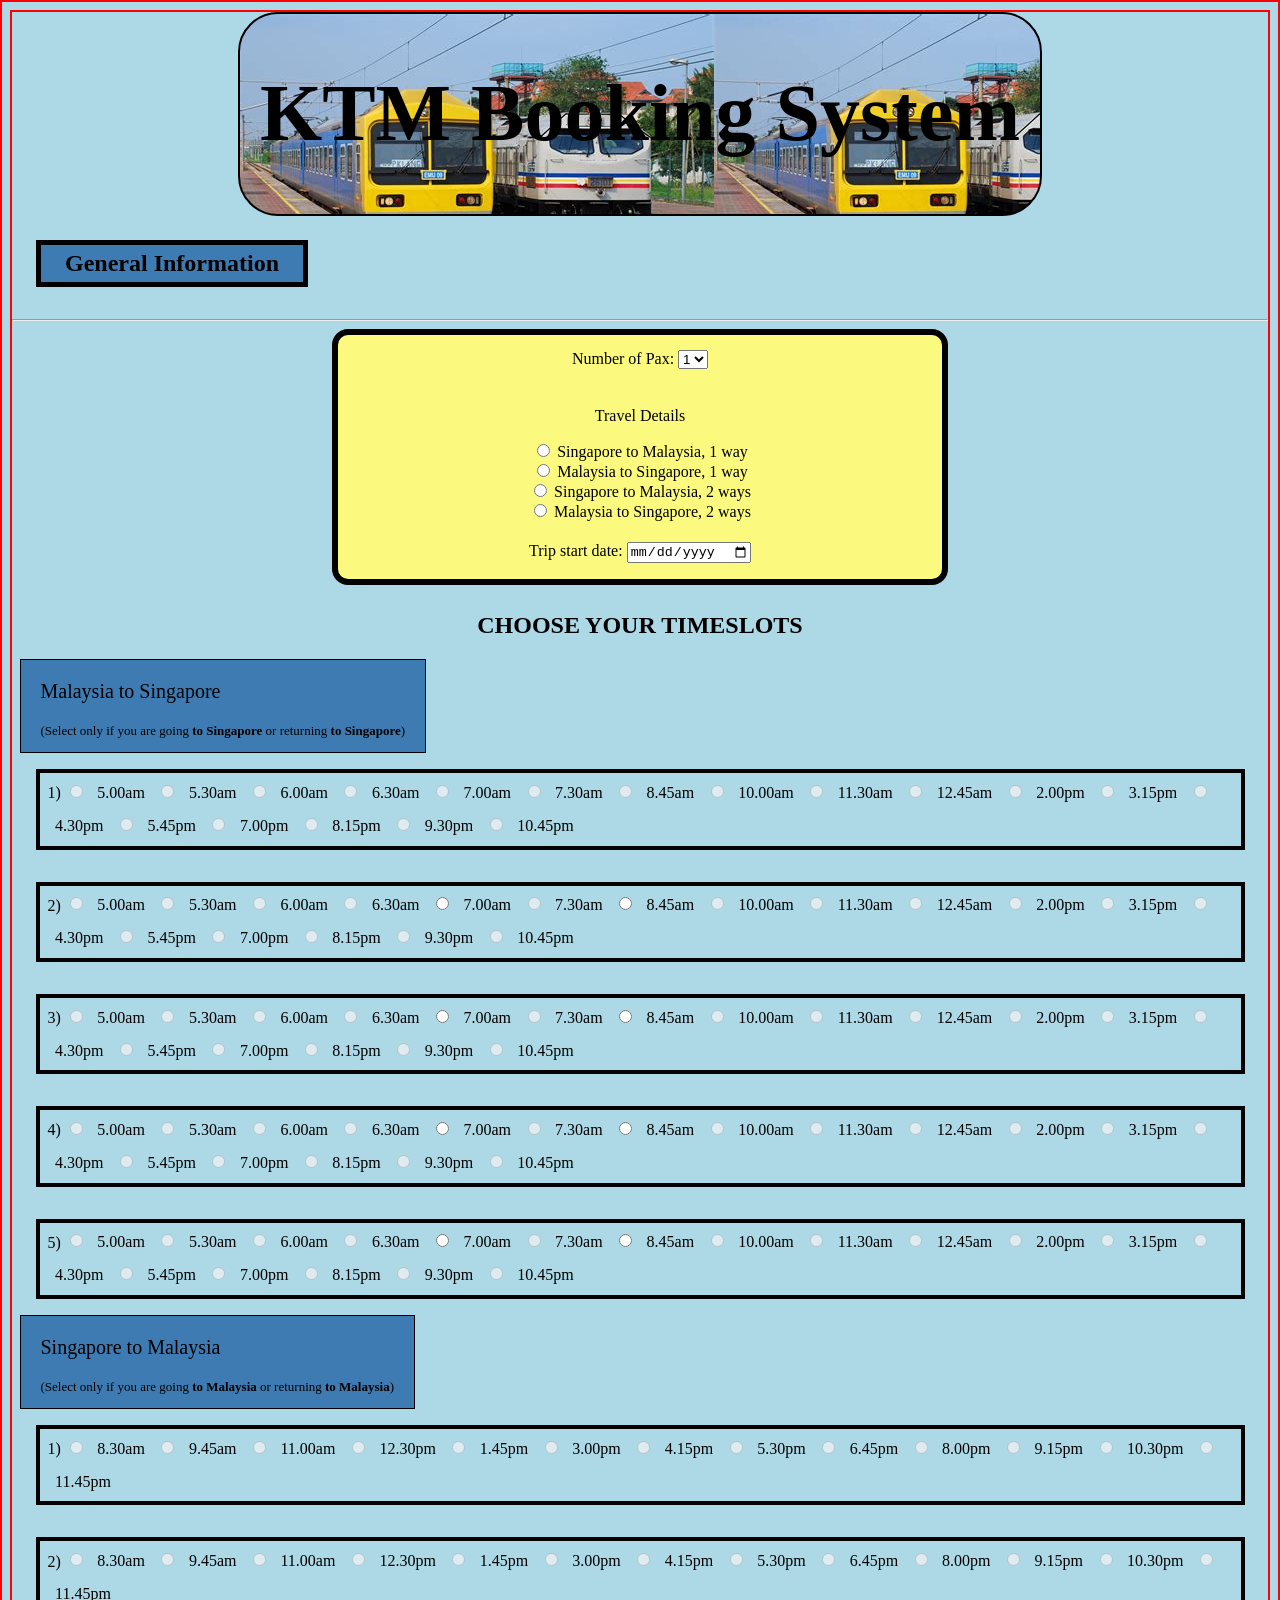
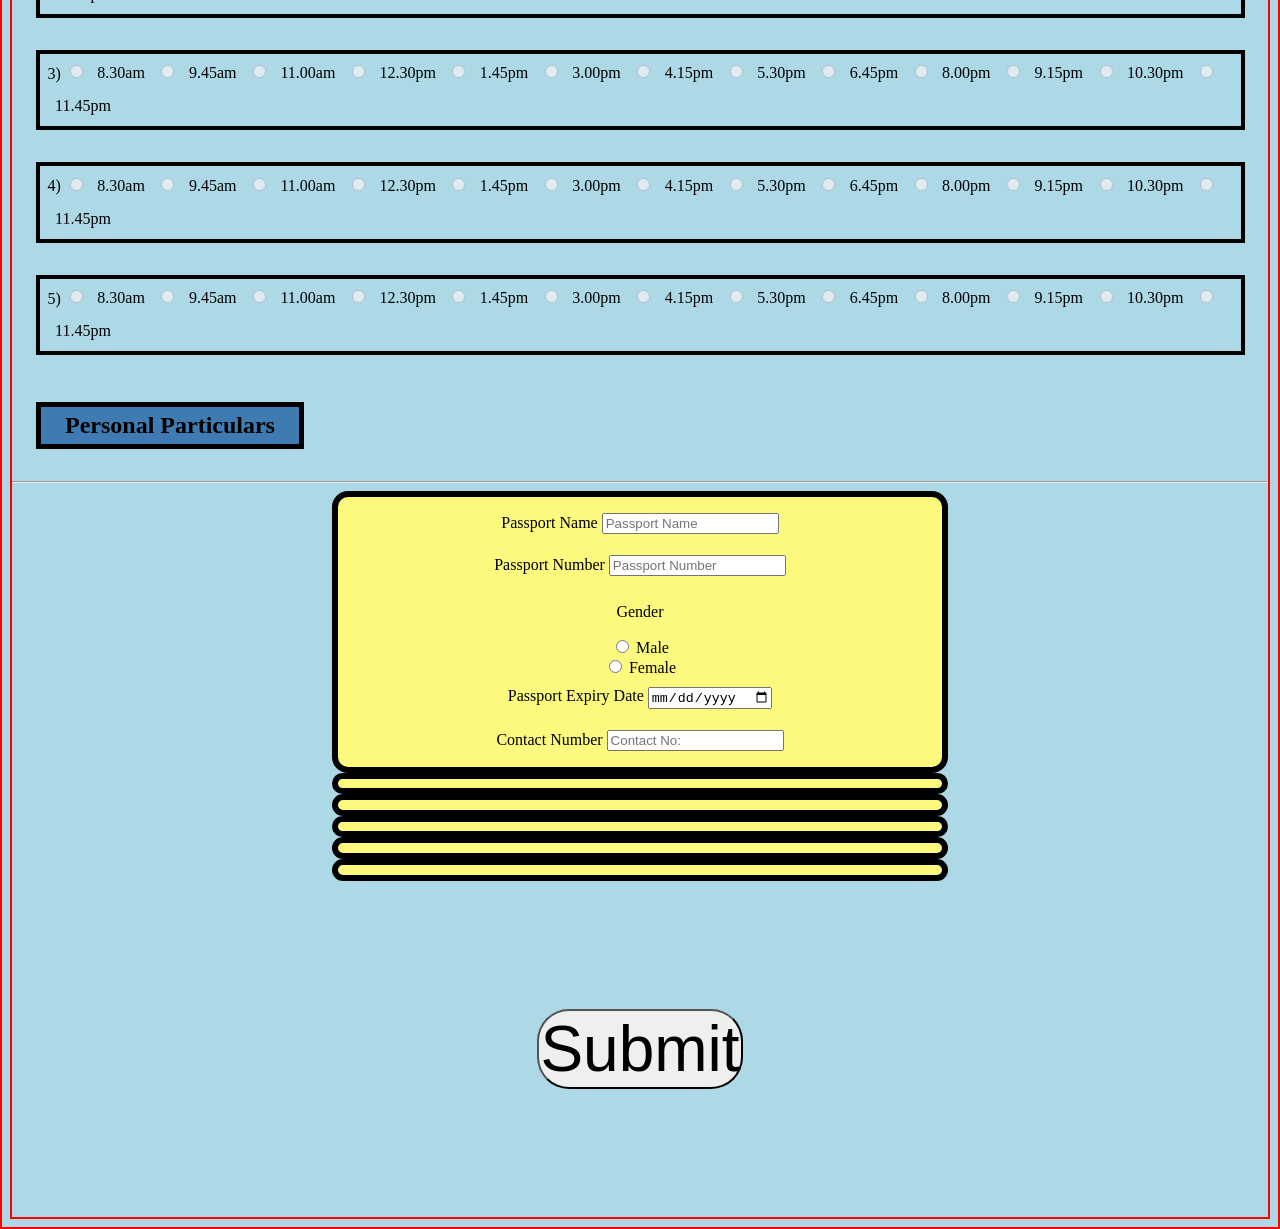
<file: index.html>
<!DOCTYPE html>
<html>
  <head>
      <?!= include('JavaScript'); ?>
      <link rel="stylesheet" href="style.css">
  </head>
  <body>
    <div>
            <div class="row">
                <div class="col-6">
                    <form id="myForm" onsubmit="handleFormSubmit(this)">
                        <div class="main">
                            <h1>KTM Booking System</h1>
                            </div>
                        <h2 class="header">General Information</h2>
                        <hr>
                    <div class="container">
                        <div class="form-group">
                          <label for="numofpeople">Number of Pax:</label>
                          <select name="pax" id="num_of_people">
                            <option value="1">1</option>
                            <option value="2">2</option>
                            <option value="3">3</option>
                            <option value="4">4</option>
                            <option value="5">5</option>
                            <option value="6">6</option>
                          </select>
                        </div>

                        <div class="form-group col-md-6">

                                <p>Travel Details</p>
                            <div class="form-check form-check-inline" id="1way">
                                <div class="form-check form-check-inline">

                                  <input class="form-check-input" type="radio" onclick="enableRadios10(), enableRadios15()" name="travel" id="S_to_M1" value="Singapore to Malaysia, 1 way">
                                  <label class="form-check-label" for="S_to_M1">Singapore to Malaysia, 1 way</label>
                                </div>

                                <div class="form-check form-check-inline">
                                    <input class="form-check-input" type="radio" onclick="enableRadios9(), enableRadios15()" name="travel" id="M_to_S1" value="Malaysia to Singapore, 1 way">
                                    <label class="form-check-label" for="M_to_S1">Malaysia to Singapore, 1 way</label>
                                </div>
                                <script>
                                function enableRadios9() {
                                  // Get all radio buttons with the "myRadio" name
                                  var radios9 = document.querySelectorAll('input[name="opt1"]');

                                  // Loop over the radio buttons and remove the "disabled" attribute
                                  for (var i = 0; i < radios9.length; i++) {
                                    radios9[i].removeAttribute("disabled");
                                  }
                                }
                                </script>
                                <script>
                                function enableRadios10() {
                                  // Get all radio buttons with the "myRadio" name
                                  var radios10 = document.querySelectorAll('input[name="opt8"]');

                                  // Loop over the radio buttons and remove the "disabled" attribute
                                  for (var i = 0; i < radios10.length; i++) {
                                    radios10[i].removeAttribute("disabled");
                                  }
                                }
                                </script>
                            </div>

                            <div class="form-check form-check-inline" >
                                <div class="form-check form-check-inline">
                                    <input class="form-check-input" type="radio" onclick="enableRadios9(), enableRadios10(), enableRadios15(),enableRadios16()" name="travel" id="S_to_M2" value="Singapore to Malaysia and back, 2 ways">
                                    <label class="form-check-label" for="S_to_M2">Singapore to Malaysia, 2 ways</label>
                                </div>
                                <div class="form-check form-check-inline">
                                    <input class="form-check-input" type="radio" onclick="enableRadios10(), enableRadios9(), enableRadios15(), enableRadios16()" name="travel" id="M_to_S2" value="Malaysia to Singapore, 2 ways">
                                    <label class="form-check-label" for="M_to_S2">Malaysia to Singapore, 2 ways</label>
                                </div>
                            </div>
                            </div>


                                <div class="form-group">
                                    <label for="Origin">Trip start date:</label>
                                    <input type="date" class="form-control" id="Origin" name="origin" >
                                </div>
                                <div class="form-group" hidden id="2way">
                                    <label for="Destination">Trip end date:</label>
                                    <input type="date" class="form-control" id="Destination" name="destination" >
                                </div>
                                 <script>
                              // Get the select element and the form element
                              const selectElementBack = document.getElementById('M_to_S2');
                              const formElementBack = document.getElementById('2way');

                              // Listen for the change event on the select element
                              selectElementBack.addEventListener('change', (event) => {
                                // Get the selected option value
                                const selectedValueBack = event.target.value;

                                // If the selected option value is 4, show the form
                                if (selectedValueBack === 'Malaysia to Singapore, 2 ways' ) {
                                  formElementBack.removeAttribute('hidden');
                                } else {
                                  formElementBack.setAttribute('hidden', true);
                                }
                              });
                            </script>
<script>
                              // Get the select element and the form element
                              const selectElementBack1 = document.getElementById('S_to_M2');
                              const formElementBack1 = document.getElementById('2way');

                              // Listen for the change event on the select element
                              selectElementBack1.addEventListener('change', (event) => {
                                // Get the selected option value
                                const selectedValueBack1 = event.target.value;

                                // If the selected option value is 4, show the form
                                if (selectedValueBack1 === 'Singapore to Malaysia and back, 2 ways' ) {
                                  formElementBack1.removeAttribute('hidden');
                                } else {
                                  formElementBack1.setAttribute('hidden', true);
                                }
                              });
                            </script>
                    </div>
                              <div class="time-chosen">
                                  <h2 class="align">CHOOSE YOUR TIMESLOTS</h2>
                                  <div class="journey" >
                                  <p>Malaysia to Singapore</p>
                                  <p class="additional-details">(Select only if you are going <strong> to Singapore</strong> or returning<strong> to Singapore</strong>)</p>
                                  </div>
                                <div class="time-chosen time-chosen-details">
                                  <label for="malaysia_choice">1)</label>
                                  <input type="radio" class="time-chosen" name="opt1" id="malaysia_choice" onclick="enableRadios2()" value="500" disabled>
                                  <label class="time-chosen">5.00am</label>
                                  <input type="radio" class="time-chosen"  name="opt1" onclick="enableRadios2()" value="530" disabled>
                                  <label class="time-chosen">5.30am</label>
                                  <input type="radio" class="time-chosen" name="opt1" onclick="enableRadios2()" value="600" disabled>
                                  <label class="time-chosen">6.00am</label>
                                  <input type="radio" class="time-chosen"  name="opt1" onclick="enableRadios2()" value="630" disabled>
                                  <label class="time-chosen">6.30am</label>
                                  <input type="radio" class="time-chosen" name="opt1" onclick="enableRadios2()" value="700" disabled>
                                  <label class="time-chosen">7.00am</label>
                                  <input type="radio" class="time-chosen"  name="opt1" onclick="enableRadios2()" value="730" disabled>
                                  <label class="time-chosen">7.30am</label>
                                  <input type="radio" class="time-chosen" name="opt1" onclick="enableRadios2()" value="845" disabled>
                                  <label class="time-chosen">8.45am</label>
                                  <input type="radio" class="time-chosen" name="opt1" onclick="enableRadios2()" value="1000" disabled>
                                  <label class="time-chosen">10.00am</label>
                                  <input type="radio" class="time-chosen" name="opt1" onclick="enableRadios2()" value="1130" disabled>
                                  <label class="time-chosen">11.30am</label>
                                  <input type="radio" class="time-chosen" name="opt1" onclick="enableRadios2()" value="1245" disabled>
                                  <label class="time-chosen">12.45am</label>
                                  <input type="radio" class="time-chosen" name="opt1" onclick="enableRadios2()" value="1400" disabled>
                                  <label class="time-chosen">2.00pm</label>
                                  <input type="radio" class="time-chosen" name="opt1" onclick="enableRadios2()" value="1515" disabled>
                                  <label class="time-chosen">3.15pm</label>
                                  <input type="radio" class="time-chosen" name="opt1" onclick="enableRadios2()" value="1630" disabled>
                                  <label class="time-chosen">4.30pm</label>
                                  <input type="radio" class="time-chosen" name="opt1" onclick="enableRadios2()" value="1745" disabled>
                                  <label class="time-chosen">5.45pm</label>
                                  <input type="radio" class="time-chosen" name="opt1" onclick="enableRadios2()" value="1900" disabled>
                                  <label class="time-chosen">7.00pm</label>
                                  <input type="radio" class="time-chosen" name="opt1" onclick="enableRadios2()" value="2015" disabled>
                                  <label class="time-chosen">8.15pm</label>
                                  <input type="radio" class="time-chosen" name="opt1" onclick="enableRadios2()" value="2130" disabled>
                                  <label class="time-chosen">9.30pm</label>
                                  <input type="radio" class="time-chosen" name="opt1" onclick="enableRadios2()" value="2245" disabled>
                                  <label class="time-chosen">10.45pm</label>
                                </div>


                                <script>
                                function enableRadios2() {
                                  // Get all radio buttons with the "myRadio" name
                                  var radios2 = document.querySelectorAll('input[name="opt2"]');

                                  // Loop over the radio buttons and remove the "disabled" attribute
                                  for (var i = 0; i < radios2.length; i++) {
                                    radios2[i].removeAttribute("disabled");
                                  }
                                }
                                </script>

                                <div class="time-chosen time-chosen-details">
                                  <label>2)</label>
                                  <input type="radio" class="time-chosen" name="opt2" onclick="enableRadios3()" value="500" disabled>
                                  <label class="time-chosen">5.00am</label>
                                  <input type="radio" class="time-chosen"  name="opt2" onclick="enableRadios3()" value="530" disabled>
                                  <label class="time-chosen">5.30am</label>
                                  <input type="radio" class="time-chosen" name="opt2" onclick="enableRadios3()" value="600" disabled>
                                  <label class="time-chosen">6.00am</label>
                                  <input type="radio" class="time-chosen"  name="opt2" onclick="enableRadios3()" value="630" disabled>
                                  <label class="time-chosen">6.30am</label>
                                  <input type="radio" class="time-chosen" name="opt2" onclick="enableRadios3()" value="700">
                                  <label class="time-chosen">7.00am</label>
                                  <input type="radio" class="time-chosen"  name="opt2" onclick="enableRadios3()" value="730" disabled>
                                  <label class="time-chosen">7.30am</label>
                                  <input type="radio" class="time-chosen" name="opt2" onclick="enableRadios3()" value="845">
                                  <label class="time-chosen">8.45am</label>
                                  <input type="radio" class="time-chosen" name="opt2" onclick="enableRadios3()" value="1000" disabled>
                                  <label class="time-chosen">10.00am</label>
                                  <input type="radio" class="time-chosen" name="opt2" onclick="enableRadios3()" value="1130" disabled>
                                  <label class="time-chosen">11.30am</label>
                                  <input type="radio" class="time-chosen" name="opt2" onclick="enableRadios3()" value="1245" disabled>
                                  <label class="time-chosen">12.45am</label>
                                  <input type="radio" class="time-chosen" name="opt2" onclick="enableRadios3()" value="1400" disabled>
                                  <label class="time-chosen">2.00pm</label>
                                  <input type="radio" class="time-chosen" name="opt2" onclick="enableRadios3()" value="1515" disabled>
                                  <label class="time-chosen">3.15pm</label>
                                  <input type="radio" class="time-chosen" name="opt2" onclick="enableRadios3()" value="1630" disabled>
                                  <label class="time-chosen">4.30pm</label>
                                  <input type="radio" class="time-chosen" name="opt2" onclick="enableRadios3()" value="1745" disabled>
                                  <label class="time-chosen">5.45pm</label>
                                  <input type="radio" class="time-chosen" name="opt2" onclick="enableRadios3()" value="1900" disabled>
                                  <label class="time-chosen">7.00pm</label>
                                  <input type="radio" class="time-chosen" name="opt2" onclick="enableRadios3()" value="2015" disabled>
                                  <label class="time-chosen">8.15pm</label>
                                  <input type="radio" class="time-chosen" name="opt2" onclick="enableRadios3()" value="2130" disabled>
                                  <label class="time-chosen">9.30pm</label>
                                  <input type="radio" class="time-chosen" name="opt2" onclick="enableRadios3()" value="2245" disabled>
                                  <label class="time-chosen">10.45pm</label>

                                </div>

                                <script>
                                function enableRadios3() {
                                  // Get all radio buttons with the "myRadio" name
                                  var radios3 = document.querySelectorAll('input[name="opt3"]');

                                  // Loop over the radio buttons and remove the "disabled" attribute
                                  for (var i = 0; i < radios3.length; i++) {
                                    radios3[i].removeAttribute("disabled");
                                  }
                                }
                                </script>
                                <div class="time-chosen time-chosen-details">
                                  <label>3)</label>
                                  <input type="radio" class="time-chosen" name="opt3" onclick="enableRadios4()" value="500" disabled>
                                  <label class="time-chosen">5.00am</label>
                                  <input type="radio" class="time-chosen"  name="opt3" onclick="enableRadios4()" value="530" disabled>
                                  <label class="time-chosen">5.30am</label>
                                  <input type="radio" class="time-chosen" name="opt3" onclick="enableRadios4()" value="600" disabled>
                                  <label class="time-chosen">6.00am</label>
                                  <input type="radio" class="time-chosen"  name="opt3" onclick="enableRadios4()" value="630" disabled>
                                  <label class="time-chosen">6.30am</label>
                                  <input type="radio" class="time-chosen" name="opt3" onclick="enableRadios4()" value="700">
                                  <label class="time-chosen">7.00am</label>
                                  <input type="radio" class="time-chosen"  name="opt3" onclick="enableRadios4()" value="730" disabled>
                                  <label class="time-chosen">7.30am</label>
                                  <input type="radio" class="time-chosen" name="opt3" onclick="enableRadios4()" value="845">
                                  <label class="time-chosen">8.45am</label>
                                  <input type="radio" class="time-chosen" name="opt3" onclick="enableRadios4()" value="1000" disabled>
                                  <label class="time-chosen">10.00am</label>
                                  <input type="radio" class="time-chosen" name="opt3" onclick="enableRadios4()" value="1130" disabled>
                                  <label class="time-chosen">11.30am</label>
                                  <input type="radio" class="time-chosen" name="opt3" onclick="enableRadios4()" value="1245" disabled>
                                  <label class="time-chosen">12.45am</label>
                                  <input type="radio" class="time-chosen" name="opt3" onclick="enableRadios4()" value="1400" disabled>
                                  <label class="time-chosen">2.00pm</label>
                                  <input type="radio" class="time-chosen" name="opt3" onclick="enableRadios4()" value="1515" disabled>
                                  <label class="time-chosen">3.15pm</label>
                                  <input type="radio" class="time-chosen" name="opt3" onclick="enableRadios4()" value="1630" disabled>
                                  <label class="time-chosen">4.30pm</label>
                                  <input type="radio" class="time-chosen" name="opt3" onclick="enableRadios4()" value="1745" disabled>
                                  <label class="time-chosen">5.45pm</label>
                                  <input type="radio" class="time-chosen" name="opt3" onclick="enableRadios4()" value="1900" disabled>
                                  <label class="time-chosen">7.00pm</label>
                                  <input type="radio" class="time-chosen" name="opt3" onclick="enableRadios4()" value="2015" disabled>
                                  <label class="time-chosen">8.15pm</label>
                                  <input type="radio" class="time-chosen" name="opt3" onclick="enableRadios4()" value="2130" disabled>
                                  <label class="time-chosen">9.30pm</label>
                                  <input type="radio" class="time-chosen" name="opt3" onclick="enableRadios4()" value="2245" disabled>
                                  <label class="time-chosen">10.45pm</label>

                                </div>
                                <script>
                                function enableRadios4() {
                                  // Get all radio buttons with the "myRadio" name
                                  var radios4 = document.querySelectorAll('input[name="opt4"]');

                                  // Loop over the radio buttons and remove the "disabled" attribute
                                  for (var i = 0; i < radios4.length; i++) {
                                    radios4[i].removeAttribute("disabled");
                                  }
                                }
                                </script>

                                <div class="time-chosen time-chosen-details">
                                  <label>4)</label>
                                  <input type="radio" class="time-chosen" name="opt4" onclick="enableRadios5()" value="500" disabled>
                                  <label class="time-chosen">5.00am</label>
                                  <input type="radio" class="time-chosen"  name="opt4" onclick="enableRadios5()" value="530" disabled>
                                  <label class="time-chosen">5.30am</label>
                                  <input type="radio" class="time-chosen" name="opt4" onclick="enableRadios5()" value="600" disabled>
                                  <label class="time-chosen">6.00am</label>
                                  <input type="radio" class="time-chosen"  name="opt4" onclick="enableRadios5()" value="630" disabled>
                                  <label class="time-chosen">6.30am</label>
                                  <input type="radio" class="time-chosen" name="opt4" onclick="enableRadios5()" value="700">
                                  <label class="time-chosen">7.00am</label>
                                  <input type="radio" class="time-chosen"  name="opt4" onclick="enableRadios5()" value="730" disabled>
                                  <label class="time-chosen">7.30am</label>
                                  <input type="radio" class="time-chosen" name="opt4" onclick="enableRadios5()" value="845">
                                  <label class="time-chosen">8.45am</label>
                                  <input type="radio" class="time-chosen" name="opt4" onclick="enableRadios5()" value="1000" disabled>
                                  <label class="time-chosen">10.00am</label>
                                  <input type="radio" class="time-chosen" name="opt4" onclick="enableRadios5()" value="1130" disabled>
                                  <label class="time-chosen">11.30am</label>
                                  <input type="radio" class="time-chosen" name="opt4" onclick="enableRadios5()" value="1245" disabled>
                                  <label class="time-chosen">12.45am</label>
                                  <input type="radio" class="time-chosen" name="opt4" onclick="enableRadios5()" value="1400" disabled>
                                  <label class="time-chosen">2.00pm</label>
                                  <input type="radio" class="time-chosen" name="opt4" onclick="enableRadios5()" value="1515" disabled>
                                  <label class="time-chosen">3.15pm</label>
                                  <input type="radio" class="time-chosen" name="opt4" onclick="enableRadios5()" value="1630" disabled>
                                  <label class="time-chosen">4.30pm</label>
                                  <input type="radio" class="time-chosen" name="opt4" onclick="enableRadios5()" value="1745" disabled>
                                  <label class="time-chosen">5.45pm</label>
                                  <input type="radio" class="time-chosen" name="opt4" onclick="enableRadios5()" value="1900" disabled>
                                  <label class="time-chosen">7.00pm</label>
                                  <input type="radio" class="time-chosen" name="opt4" onclick="enableRadios5()" value="2015" disabled>
                                  <label class="time-chosen">8.15pm</label>
                                  <input type="radio" class="time-chosen" name="opt4" onclick="enableRadios5()" value="2130" disabled>
                                  <label class="time-chosen">9.30pm</label>
                                  <input type="radio" class="time-chosen" name="opt4" onclick="enableRadios5()" value="2245" disabled>
                                  <label class="time-chosen">10.45pm</label>

                                </div>
                                <script>
                                function enableRadios5() {
                                  // Get all radio buttons with the "myRadio" name
                                  var radios5 = document.querySelectorAll('input[name="opt5"]');

                                  // Loop over the radio buttons and remove the "disabled" attribute
                                  for (var i = 0; i < radios5.length; i++) {
                                    radios5[i].removeAttribute("disabled");
                                  }
                                }
                                </script>
                                <div class="time-chosen time-chosen-details">
                                  <label>5)</label>
                                  <input type="radio" class="time-chosen" name="opt5" value="500" disabled>
                                  <label class="time-chosen">5.00am</label>
                                  <input type="radio" class="time-chosen"  name="opt5" value="530" disabled>
                                  <label class="time-chosen">5.30am</label>
                                  <input type="radio" class="time-chosen" name="opt5" value="600" disabled>
                                  <label class="time-chosen">6.00am</label>
                                  <input type="radio" class="time-chosen"  name="opt5" value="630" disabled>
                                  <label class="time-chosen">6.30am</label>
                                  <input type="radio" class="time-chosen" name="opt5" value="700">
                                  <label class="time-chosen">7.00am</label>
                                  <input type="radio" class="time-chosen"  name="opt5" value="730" disabled>
                                  <label class="time-chosen">7.30am</label>
                                  <input type="radio" class="time-chosen" name="opt5" value="845">
                                  <label class="time-chosen">8.45am</label>
                                  <input type="radio" class="time-chosen" name="opt5" value="1000" disabled>
                                  <label class="time-chosen">10.00am</label>
                                  <input type="radio" class="time-chosen" name="opt5" value="1130" disabled>
                                  <label class="time-chosen">11.30am</label>
                                  <input type="radio" class="time-chosen" name="opt5" value="1245" disabled>
                                  <label class="time-chosen">12.45am</label>
                                  <input type="radio" class="time-chosen" name="opt5" value="1400" disabled>
                                  <label class="time-chosen">2.00pm</label>
                                  <input type="radio" class="time-chosen" name="opt5" value="1515" disabled>
                                  <label class="time-chosen">3.15pm</label>
                                  <input type="radio" class="time-chosen" name="opt5" value="1630" disabled>
                                  <label class="time-chosen">4.30pm</label>
                                  <input type="radio" class="time-chosen" name="opt5" value="1745" disabled>
                                  <label class="time-chosen">5.45pm</label>
                                  <input type="radio" class="time-chosen" name="opt5" value="1900" disabled>
                                  <label class="time-chosen">7.00pm</label>
                                  <input type="radio" class="time-chosen" name="opt5" value="2015" disabled>
                                  <label class="time-chosen">8.15pm</label>
                                  <input type="radio" class="time-chosen" name="opt5" value="2130" disabled>
                                  <label class="time-chosen">9.30pm</label>
                                  <input type="radio" class="time-chosen" name="opt5" value="2245" disabled>
                                  <label class="time-chosen">10.45pm</label>

                                </div>

                                  <div class="journey" >
                                  <p>Singapore to Malaysia</p>
                                  <p class="additional-details">(Select only if you are going <strong> to Malaysia</strong> or returning<strong> to Malaysia</strong>)</p>
                                  </div>
                                <div class="time-chosen time-chosen-details">
                                  <label for="Singapore_choice">1)</label>
                                  <input type="radio" class="time-chosen" name="opt8"  id="Singapore_choice" onclick="enableRadios11()" value="830" disabled>
                                  <label class="time-chosen">8.30am</label>
                                  <input type="radio" class="time-chosen"  name="opt8"  onclick="enableRadios11()" value="945" disabled>
                                  <label class="time-chosen">9.45am</label>
                                  <input type="radio" class="time-chosen" name="opt8"  onclick="enableRadios11()" value="1100" disabled>
                                  <label class="time-chosen">11.00am</label>
                                  <input type="radio" class="time-chosen"  name="opt8"  onclick="enableRadios11()" value="1230" disabled>
                                  <label class="time-chosen">12.30pm</label>
                                  <input type="radio" class="time-chosen" name="opt8"  onclick="enableRadios11()" value="1345" disabled>
                                  <label class="time-chosen">1.45pm</label>
                                  <input type="radio" class="time-chosen"  name="opt8"  onclick="enableRadios11()" value="1500" disabled>
                                  <label class="time-chosen">3.00pm</label>
                                  <input type="radio" class="time-chosen" name="opt8"  onclick="enableRadios11()" value="1615" disabled>
                                  <label class="time-chosen">4.15pm</label>
                                  <input type="radio" class="time-chosen" name="opt8"  onclick="enableRadios11()" value="1730" disabled>
                                  <label class="time-chosen">5.30pm</label>
                                  <input type="radio" class="time-chosen" name="opt8"  onclick="enableRadios11()" value="1845" disabled>
                                  <label class="time-chosen">6.45pm</label>
                                  <input type="radio" class="time-chosen" name="opt8"  onclick="enableRadios11()" value="2000" disabled>
                                  <label class="time-chosen">8.00pm</label>
                                  <input type="radio" class="time-chosen" name="opt8"  onclick="enableRadios11()" value="2115" disabled>
                                  <label class="time-chosen">9.15pm</label>
                                  <input type="radio" class="time-chosen" name="opt8"  onclick="enableRadios11()" value="2230" disabled>
                                  <label class="time-chosen">10.30pm</label>
                                  <input type="radio" class="time-chosen" name="opt8"  onclick="enableRadios11()" value="2345" disabled>
                                  <label class="time-chosen">11.45pm</label>


                                </div>


                                <script>
                                function enableRadios11() {
                                  // Get all radio buttons with the "myRadio" name
                                  var radios11 = document.querySelectorAll('input[name="opt9"]');

                                  // Loop over the radio buttons and remove the "disabled" attribute
                                  for (var i = 0; i < radios11.length; i++) {
                                    radios11[i].removeAttribute("disabled");
                                  }
                                }
                                </script>

                                <div class="time-chosen time-chosen-details">
                                  <label>2)</label>
                                  <input type="radio" class="time-chosen" name="opt9" onclick="enableRadios12()" value="830" disabled>
                                  <label class="time-chosen">8.30am</label>
                                  <input type="radio" class="time-chosen"  name="opt9" onclick="enableRadios12()" value="945" disabled>
                                  <label class="time-chosen">9.45am</label>
                                  <input type="radio" class="time-chosen" name="opt9" onclick="enableRadios12()" value="1100" disabled>
                                  <label class="time-chosen">11.00am</label>
                                  <input type="radio" class="time-chosen"  name="opt9" onclick="enableRadios12()" value="1230" disabled>
                                  <label class="time-chosen">12.30pm</label>
                                  <input type="radio" class="time-chosen" name="opt9" onclick="enableRadios12()" value="1345" disabled>
                                  <label class="time-chosen">1.45pm</label>
                                  <input type="radio" class="time-chosen"  name="opt9" onclick="enableRadios12()" value="1500" disabled>
                                  <label class="time-chosen">3.00pm</label>
                                  <input type="radio" class="time-chosen" name="opt9" onclick="enableRadios12()" value="1615" disabled>
                                  <label class="time-chosen">4.15pm</label>
                                  <input type="radio" class="time-chosen" name="opt9" onclick="enableRadios12()" value="1730" disabled>
                                  <label class="time-chosen">5.30pm</label>
                                  <input type="radio" class="time-chosen" name="opt9" onclick="enableRadios12()" value="1845" disabled>
                                  <label class="time-chosen">6.45pm</label>
                                  <input type="radio" class="time-chosen" name="opt9" onclick="enableRadios12()" value="2000" disabled>
                                  <label class="time-chosen">8.00pm</label>
                                  <input type="radio" class="time-chosen" name="opt9" onclick="enableRadios12()" value="2115" disabled>
                                  <label class="time-chosen">9.15pm</label>
                                  <input type="radio" class="time-chosen" name="opt9" onclick="enableRadios12()" value="2230" disabled>
                                  <label class="time-chosen">10.30pm</label>
                                  <input type="radio" class="time-chosen" name="opt9" onclick="enableRadios12()" value="2345" disabled>
                                  <label class="time-chosen">11.45pm</label>


                                </div>
                                <script>
                                function enableRadios12() {
                                  // Get all radio buttons with the "myRadio" name
                                  var radios12 = document.querySelectorAll('input[name="opt10"]');

                                  // Loop over the radio buttons and remove the "disabled" attribute
                                  for (var i = 0; i < radios12.length; i++) {
                                    radios12[i].removeAttribute("disabled");
                                  }
                                }
                                </script>
                                <div class="time-chosen time-chosen-details">
                                  <label>3)</label>
                                  <input type="radio" class="time-chosen" name="opt10" onclick="enableRadios13()" value="830" disabled>
                                  <label class="time-chosen">8.30am</label>
                                  <input type="radio" class="time-chosen"  name="opt10" onclick="enableRadios13()" value="945" disabled>
                                  <label class="time-chosen">9.45am</label>
                                  <input type="radio" class="time-chosen" name="opt10" onclick="enableRadios13()" value="1100" disabled>
                                  <label class="time-chosen">11.00am</label>
                                  <input type="radio" class="time-chosen"  name="opt10" onclick="enableRadios13()" value="1230" disabled>
                                  <label class="time-chosen">12.30pm</label>
                                  <input type="radio" class="time-chosen" name="opt10" onclick="enableRadios13()" value="1345" disabled>
                                  <label class="time-chosen">1.45pm</label>
                                  <input type="radio" class="time-chosen"  name="opt10" onclick="enableRadios13()" value="1500" disabled>
                                  <label class="time-chosen">3.00pm</label>
                                  <input type="radio" class="time-chosen" name="opt10" onclick="enableRadios13()" value="1615" disabled>
                                  <label class="time-chosen">4.15pm</label>
                                  <input type="radio" class="time-chosen" name="opt10" onclick="enableRadios13()" value="1730" disabled>
                                  <label class="time-chosen">5.30pm</label>
                                  <input type="radio" class="time-chosen" name="opt10" onclick="enableRadios13()" value="1845" disabled>
                                  <label class="time-chosen">6.45pm</label>
                                  <input type="radio" class="time-chosen" name="opt10" onclick="enableRadios13()" value="2000" disabled>
                                  <label class="time-chosen">8.00pm</label>
                                  <input type="radio" class="time-chosen" name="opt10" onclick="enableRadios13()" value="2115" disabled>
                                  <label class="time-chosen">9.15pm</label>
                                  <input type="radio" class="time-chosen" name="opt10" onclick="enableRadios13()" value="2230" disabled>
                                  <label class="time-chosen">10.30pm</label>
                                  <input type="radio" class="time-chosen" name="opt10" onclick="enableRadios13()" value="2345" disabled>
                                  <label class="time-chosen">11.45pm</label>


                                </div>
                                <script>
                                function enableRadios13() {
                                  // Get all radio buttons with the "myRadio" name
                                  var radios13 = document.querySelectorAll('input[name="opt11"]');

                                  // Loop over the radio buttons and remove the "disabled" attribute
                                  for (var i = 0; i < radios13.length; i++) {
                                    radios13[i].removeAttribute("disabled");
                                  }
                                }
                                </script>
                                <div class="time-chosen time-chosen-details">
                                  <label>4)</label>
                                  <input type="radio" class="time-chosen" name="opt11" onclick="enableRadios14()" value="830" disabled>
                                  <label class="time-chosen">8.30am</label>
                                  <input type="radio" class="time-chosen"  name="opt11" onclick="enableRadios14()" value="945" disabled>
                                  <label class="time-chosen">9.45am</label>
                                  <input type="radio" class="time-chosen" name="opt11" onclick="enableRadios14()" value="1100" disabled>
                                  <label class="time-chosen">11.00am</label>
                                  <input type="radio" class="time-chosen"  name="opt11" onclick="enableRadios14()" value="1230" disabled>
                                  <label class="time-chosen">12.30pm</label>
                                  <input type="radio" class="time-chosen" name="opt11" onclick="enableRadios14()" value="1345" disabled>
                                  <label class="time-chosen">1.45pm</label>
                                  <input type="radio" class="time-chosen"  name="opt11" onclick="enableRadios14()" value="1500" disabled>
                                  <label class="time-chosen">3.00pm</label>
                                  <input type="radio" class="time-chosen" name="opt11" onclick="enableRadios14()" value="1615" disabled>
                                  <label class="time-chosen">4.15pm</label>
                                  <input type="radio" class="time-chosen" name="opt11" onclick="enableRadios14()" value="1730" disabled>
                                  <label class="time-chosen">5.30pm</label>
                                  <input type="radio" class="time-chosen" name="opt11" onclick="enableRadios14()" value="1845" disabled>
                                  <label class="time-chosen">6.45pm</label>
                                  <input type="radio" class="time-chosen" name="opt11" onclick="enableRadios14()" value="2000" disabled>
                                  <label class="time-chosen">8.00pm</label>
                                  <input type="radio" class="time-chosen" name="opt11" onclick="enableRadios14()" value="2115" disabled>
                                  <label class="time-chosen">9.15pm</label>
                                  <input type="radio" class="time-chosen" name="opt11" onclick="enableRadios14()" value="2230" disabled>
                                  <label class="time-chosen">10.30pm</label>
                                  <input type="radio" class="time-chosen" name="opt11" onclick="enableRadios14()" value="2345" disabled>
                                  <label class="time-chosen">11.45pm</label>


                                </div>
                                <script>
                                function enableRadios14() {
                                  // Get all radio buttons with the "myRadio" name
                                  var radios13 = document.querySelectorAll('input[name="opt12"]');

                                  // Loop over the radio buttons and remove the "disabled" attribute
                                  for (var i = 0; i < radios14.length; i++) {
                                    radios14[i].removeAttribute("disabled");
                                  }
                                }
                                </script>
                                <div class="time-chosen time-chosen-details">
                                  <label>5)</label>
                                  <input type="radio" class="time-chosen" name="opt12" value="830" disabled>
                                  <label class="time-chosen">8.30am</label>
                                  <input type="radio" class="time-chosen"  name="opt12" value="945" disabled>
                                  <label class="time-chosen">9.45am</label>
                                  <input type="radio" class="time-chosen" name="opt12" value="1100" disabled>
                                  <label class="time-chosen">11.00am</label>
                                  <input type="radio" class="time-chosen"  name="opt12" value="1230" disabled>
                                  <label class="time-chosen">12.30pm</label>
                                  <input type="radio" class="time-chosen" name="opt12" value="1345" disabled>
                                  <label class="time-chosen">1.45pm</label>
                                  <input type="radio" class="time-chosen"  name="opt12" value="1500" disabled>
                                  <label class="time-chosen">3.00pm</label>
                                  <input type="radio" class="time-chosen" name="opt12" value="1615" disabled>
                                  <label class="time-chosen">4.15pm</label>
                                  <input type="radio" class="time-chosen" name="opt12" value="1730" disabled>
                                  <label class="time-chosen">5.30pm</label>
                                  <input type="radio" class="time-chosen" name="opt12" value="1845" disabled>
                                  <label class="time-chosen">6.45pm</label>
                                  <input type="radio" class="time-chosen" name="opt12" value="2000" disabled>
                                  <label class="time-chosen">8.00pm</label>
                                  <input type="radio" class="time-chosen" name="opt12" value="2115" disabled>
                                  <label class="time-chosen">9.15pm</label>
                                  <input type="radio" class="time-chosen" name="opt12" value="2230" disabled>
                                  <label class="time-chosen">10.30pm</label>
                                  <input type="radio" class="time-chosen" name="opt12" value="2345" disabled>
                                  <label class="time-chosen">11.45pm</label>
                          </div>
                              </div>

                        <div>
                            <h2 class="header">Personal Particulars</h2>
                            <hr>
                            <div class="main-portion container">
                            <div class="form-group"  id="1contact" >
                                    <label for="passport_name">Passport Name</label>
                                    <input type="text" class="form-control" id="pName" name="passportName" placeholder="Passport Name">
                            </div>
                            <div class="form-group">
                                <label for="pNumber">Passport Number </label>
                                <input type="text" class="form-control" id="pNumber" name="passportNumber" placeholder="Passport Number">

                            </div>

                            <div class="form-group-gender">
                            <p>Gender</p>
                                <div class="form-check form-check-inline">
                                    <input class="form-check-input" type="radio" name="gender" id="male" value="Male">
                                    <label class="form-check-label" for="male">Male</label>
                                </div>
                                    <div class="form-check form-check-inline">
                                        <input class="form-check-input" type="radio" name="gender" id="female" value="Female">
                                        <label class="form-check-label" for="female">Female</label>
                                    </div>
                            </div>
                                <div class="form-group col-md-6">
                                    <label for="passport_expiry date">Passport Expiry Date</label>
                                    <input type="date" class="form-control" id="expiryDate" name="expiry_date">
                                </div>
                            <div class="form-group">
                                <label for="contact">Contact Number</label>
                                <input type="tel" class="form-control" id="contact_number" name="contactNumber" placeholder="Contact No:">
                            </div>

                            </div>
                            <div class="main-portion container">

                            <div class="form-row"  id="2contact" hidden>
                                <div class="form-group col-md-6">
                                    <label for="passport_name">Passport Name</label>
                                    <input type="text" class="form-control" id="pName" name="passportName2" placeholder="Passport Name">
                                </div>

                            <div class="form-row">
                                <div class="form-group col-md-6">
                                    <label for="passport_number">Passport Number</label>
                                    <input type="text" class="form-control" id="pNumber" name="passportNumber2" placeholder="Passport Number">
                                </div>
                            </div>

                            <div class="form-row">
                                <div class="form-group col-md-6">
                                    <p>Gender</p>
                                    <div class="form-check form-check-inline">
                                        <input class="form-check-input" type="radio" name="gender2" id="male" value="Male">
                                        <label class="form-check-label" for="male">Male</label>
                                    </div>
                                    <div class="form-check form-check-inline">
                                        <input class="form-check-input" type="radio" name="gender2" id="female" value="Female">
                                        <label class="form-check-label" for="female">Female</label>
                                    </div>
                                </div>
                                <div class="form-group col-md-6">
                                    <label for="passport_expiry date">Passport Expiry Date</label>
                                    <input type="date" class="form-control" id="expiryDate" name="expiry_date2">
                                </div>
                            </div>
                            <div class="form-group">
                                <label for="contact">Contact Number</label>
                                <input type="tel" class="form-control" id="contact_number" name="contactNumber2" placeholder="Contact No:">
                            </div>

                            </div>
                            </div>
                                    <script>
                                  // Get the select element and the form element
                                  const selectElement2 = document.getElementById('num_of_people');
                                  const formElement2 = document.getElementById('2contact');

                                  // Listen for the change event on the select element
                                  selectElement2.addEventListener('change', (event) => {
                                    // Get the selected option value
                                    const selectedValue2 = event.target.value;

                                    // If the selected option value is 2, show the form
                                    if (selectedValue2 === '2') {
                                      formElement2.removeAttribute('hidden');
                                    } else {
                                      formElement2.setAttribute('hidden', true);
                                    }
                                  });
                                </script>
                        <div class="main-portion container">
                          <div class="form-row"  id="3contact" hidden>
                                <div class="form-group col-md-6">
                                    <label for="passport_name">Passport Name</label>
                                    <input type="text" class="form-control" id="pName" name="passportName3" placeholder="Passport Name">
                                </div>

                                <div class="form-group col-md-6">
                                    <label for="passport_number">Passport Number</label>
                                    <input type="text" class="form-control" id="pNumber" name="passportNumber3" placeholder="Passport Number">
                                </div>


                            <div class="form-row">
                                <div class="form-group col-md-6">
                                    <p>Gender</p>
                                    <div class="form-check form-check-inline">
                                        <input class="form-check-input" type="radio" name="gender3" id="male" value="Male">
                                        <label class="form-check-label" for="male">Male</label>
                                    </div>
                                    <div class="form-check form-check-inline">
                                        <input class="form-check-input" type="radio" name="gender3" id="female" value="Female">
                                        <label class="form-check-label" for="female">Female</label>
                                    </div>
                                </div>
                                <div class="form-group col-md-6">
                                    <label for="passport_expiry date">Passport Expiry Date</label>
                                    <input type="date" class="form-control" id="expiryDate" name="expiry_date3">
                                </div>
                            </div>
                            <div class="form-group">
                                <label for="contact">Contact Number</label>
                                <input type="tel" class="form-control" id="contact_number" name="contactNumber3" placeholder="Contact No:">
                            </div>
                            <div class="form-group col-md-6">
                                    <label for="passport_name">Passport Name</label>
                                    <input type="text" class="form-control" id="pName" name="passportName4" placeholder="Passport Name">
                                </div>

                            <div class="form-row">
                                <div class="form-group col-md-6">
                                    <label for="passport_number">Passport Number</label>
                                    <input type="text" class="form-control" id="pNumber" name="passportNumber4" placeholder="Passport Number">
                                </div>
                            </div>

                            <div class="form-row">
                                <div class="form-group col-md-6">
                                    <p>Gender</p>
                                    <div class="form-check form-check-inline">
                                        <input class="form-check-input" type="radio" name="gender4" id="male" value="Male">
                                        <label class="form-check-label" for="male">Male</label>
                                    </div>
                                    <div class="form-check form-check-inline">
                                        <input class="form-check-input" type="radio" name="gender4" id="female" value="Female">
                                        <label class="form-check-label" for="female">Female</label>
                                    </div>
                                </div>
                                <div class="form-group col-md-6">
                                    <label for="passport_expiry date">Passport Expiry Date</label>
                                    <input type="date" class="form-control" id="expiryDate" name="expiry_date4">
                                </div>
                            </div>
                            <div class="form-group">
                                <label for="contact">Contact Number</label>
                                <input type="tel" class="form-control" id="contact_number" name="contactNumber4" placeholder="Contact No:">
                            </div>


                                  </div>



                                    <script>
                                  // Get the select element and the form element
                                  const selectElement3 = document.getElementById('num_of_people');
                                  const formElement3 = document.getElementById('3contact');

                                  // Listen for the change event on the select element
                                  selectElement3.addEventListener('change', (event) => {
                                    // Get the selected option value
                                    const selectedValue3 = event.target.value;

                                    // If the selected option value is 3, show the form
                                    if (selectedValue3 === '3') {

                                      formElement3.removeAttribute('hidden');
                                    } else {
                                      formElement3.setAttribute('hidden', true);
                                    }
                                  });
                                </script>
                        </div>

                        <div class="main-portion container">
                            <div class="form-row"  id="4contact" hidden>

                            <div class="form-group col-md-6">
                                    <label for="passport_name">Passport Name</label>
                                    <input type="text" class="form-control" id="pName" name="passportName5" placeholder="Passport Name">
                                </div>

                            <div class="form-row">
                                <div class="form-group col-md-6">
                                    <label for="passport_number">Passport Number</label>
                                    <input type="text" class="form-control" id="pNumber" name="passportNumber5" placeholder="Passport Number">
                                </div>
                            </div>

                            <div class="form-row">
                                <div class="form-group col-md-6">
                                    <p>Gender</p>
                                    <div class="form-check form-check-inline">
                                        <input class="form-check-input" type="radio" name="gender5" id="male" value="Male">
                                        <label class="form-check-label" for="male">Male</label>
                                    </div>
                                    <div class="form-check form-check-inline">
                                        <input class="form-check-input" type="radio" name="gender5" id="female" value="Female">
                                        <label class="form-check-label" for="female">Female</label>
                                    </div>
                                </div>
                                <div class="form-group col-md-6">
                                    <label for="passport_expiry date">Passport Expiry Date</label>
                                    <input type="date" class="form-control" id="expiryDate" name="expiry_date5">
                                </div>
                            </div>
                            <div class="form-group">
                                <label for="contact">Contact Number</label>
                                <input type="tel" class="form-control" id="contact_number" name="contactNumber5" placeholder="Contact No:">
                            </div>
                            <div class="form-group col-md-6">
                                    <label for="passport_name">Passport Name</label>
                                    <input type="text" class="form-control" id="pName" name="passportName6" placeholder="Passport Name">
                                </div>

                            <div class="form-row">
                                <div class="form-group col-md-6">
                                    <label for="passport_number">Passport Number</label>
                                    <input type="text" class="form-control" id="pNumber" name="passportNumber6" placeholder="Passport Number">
                                </div>
                            </div>

                            <div class="form-row">
                                <div class="form-group col-md-6">
                                    <p>Gender</p>
                                    <div class="form-check form-check-inline">
                                        <input class="form-check-input" type="radio" name="gender6" id="male" value="Male">
                                        <label class="form-check-label" for="male">Male</label>
                                    </div>
                                    <div class="form-check form-check-inline">
                                        <input class="form-check-input" type="radio" name="gender6" id="female" value="Female">
                                        <label class="form-check-label" for="female">Female</label>
                                    </div>
                                </div>
                                <div class="form-group col-md-6">
                                    <label for="passport_expiry date">Passport Expiry Date</label>
                                    <input type="date" class="form-control" id="expiryDate" name="expiry_date6">
                                </div>
                            </div>
                            <div class="form-group">
                                <label for="contact">Contact Number</label>
                                <input type="tel" class="form-control" id="contact_number" name="contactNumber6" placeholder="Contact No:">
                            </div>
                            <div class="form-group col-md-6">
                                    <label for="passport_name">Passport Name</label>
                                    <input type="text" class="form-control" id="pName" name="passportName7" placeholder="Passport Name">
                                </div>

                            <div class="form-row">
                                <div class="form-group col-md-6">
                                    <label for="passport_number">Passport Number</label>
                                    <input type="text" class="form-control" id="pNumber" name="passportNumber7" placeholder="Passport Number">
                                </div>
                            </div>

                            <div class="form-row">
                                <div class="form-group col-md-6">
                                    <p>Gender</p>
                                    <div class="form-check form-check-inline">
                                        <input class="form-check-input" type="radio" name="gender7" id="male" value="Male">
                                        <label class="form-check-label" for="male">Male</label>
                                    </div>
                                    <div class="form-check form-check-inline">
                                        <input class="form-check-input" type="radio" name="gender7" id="female" value="Female">
                                        <label class="form-check-label" for="female">Female</label>
                                    </div>
                                </div>
                                <div class="form-group col-md-6">
                                    <label for="passport_expiry date">Passport Expiry Date</label>
                                    <input type="date" class="form-control" id="expiryDate" name="expiry_date7">
                                </div>
                            </div>
                            <div class="form-group">
                                <label for="contact">Contact Number</label>
                                <input type="tel" class="form-control" id="contact_number" name="contactNumber7" placeholder="Contact No:">
                            </div>

                                  </div>


                                    <script>
                                  // Get the select element and the form element
                                  const selectElement4 = document.getElementById('num_of_people');
                                  const formElement4 = document.getElementById('4contact');

                                  // Listen for the change event on the select element
                                  selectElement4.addEventListener('change', (event) => {
                                    // Get the selected option value
                                    const selectedValue4 = event.target.value;

                                    // If the selected option value is 4, show the form
                                    if (selectedValue4 === '4' ) {
                                      formElement4.removeAttribute('hidden');
                                    } else {
                                      formElement4.setAttribute('hidden', true);
                                    }
                                  });
                                </script>
                        </div>
                        <div class="main-portion container">
                                <div class="form-row"  id="5contact" hidden>
                                <div class="form-group col-md-6">
                                    <label for="passport_name">Passport Name</label>
                                    <input type="text" class="form-control" id="pName" name="passportName8" placeholder="Passport Name">
                                </div>

                            <div class="form-row">
                                <div class="form-group col-md-6">
                                    <label for="passport_number">Passport Number</label>
                                    <input type="text" class="form-control" id="pNumber" name="passportNumber8" placeholder="Passport Number">
                                </div>
                            </div>

                            <div class="form-row">
                                <div class="form-group col-md-6">
                                    <p>Gender</p>
                                    <div class="form-check form-check-inline">
                                        <input class="form-check-input" type="radio" name="gender8" id="male" value="Male">
                                        <label class="form-check-label" for="male">Male</label>
                                    </div>
                                    <div class="form-check form-check-inline">
                                        <input class="form-check-input" type="radio" name="gender8" id="female" value="Female">
                                        <label class="form-check-label" for="female">Female</label>
                                    </div>
                                </div>
                                <div class="form-group col-md-6">
                                    <label for="passport_expiry date">Passport Expiry Date</label>
                                    <input type="date" class="form-control" id="expiryDate" name="expiry_date8">
                                </div>
                            </div>
                            <div class="form-group">
                                <label for="contact">Contact Number</label>
                                <input type="tel" class="form-control" id="contact_number" name="contactNumber8" placeholder="Contact No:">
                            </div>
    <div class="form-group col-md-6">
                                    <label for="passport_name">Passport Name</label>
                                    <input type="text" class="form-control" id="pName" name="passportName9" placeholder="Passport Name">
                                </div>

                            <div class="form-row">
                                <div class="form-group col-md-6">
                                    <label for="passport_number">Passport Number</label>
                                    <input type="text" class="form-control" id="pNumber" name="passportNumber9" placeholder="Passport Number">
                                </div>
                            </div>

                            <div class="form-row">
                                <div class="form-group col-md-6">
                                    <p>Gender</p>
                                    <div class="form-check form-check-inline">
                                        <input class="form-check-input" type="radio" name="gender9" id="male" value="Male">
                                        <label class="form-check-label" for="male">Male</label>
                                    </div>
                                    <div class="form-check form-check-inline">
                                        <input class="form-check-input" type="radio" name="gender9" id="female" value="Female">
                                        <label class="form-check-label" for="female">Female</label>
                                    </div>
                                </div>
                                <div class="form-group col-md-6">
                                    <label for="passport_expiry date">Passport Expiry Date</label>
                                    <input type="date" class="form-control" id="expiryDate" name="expiry_date9">
                                </div>
                            </div>
                            <div class="form-group">
                                <label for="contact">Contact Number</label>
                                <input type="tel" class="form-control" id="contact_number" name="contactNumber9" placeholder="Contact No:">
                            </div>
    <div class="form-group col-md-6">
                                    <label for="passport_name">Passport Name</label>
                                    <input type="text" class="form-control" id="pName" name="passportName10" placeholder="Passport Name">
                                </div>

                            <div class="form-row">
                                <div class="form-group col-md-6">
                                    <label for="passport_number">Passport Number</label>
                                    <input type="text" class="form-control" id="pNumber" name="passportNumber10" placeholder="Passport Number">
                                </div>
                            </div>

                            <div class="form-row">
                                <div class="form-group col-md-6">
                                    <p>Gender</p>
                                    <div class="form-check form-check-inline">
                                        <input class="form-check-input" type="radio" name="gender10" id="male" value="Male">
                                        <label class="form-check-label" for="male">Male</label>
                                    </div>
                                    <div class="form-check form-check-inline">
                                        <input class="form-check-input" type="radio" name="gender10" id="female" value="Female">
                                        <label class="form-check-label" for="female">Female</label>
                                    </div>
                                </div>
                                <div class="form-group col-md-6">
                                    <label for="passport_expiry date">Passport Expiry Date</label>
                                    <input type="date" class="form-control" id="expiryDate" name="expiry_date10">
                                </div>
                            </div>
                            <div class="form-group">
                                <label for="contact">Contact Number</label>
                                <input type="tel" class="form-control" id="contact_number" name="contactNumber10" placeholder="Contact No:">
                            </div>
    <div class="form-group col-md-6">
                                    <label for="passport_name">Passport Name</label>
                                    <input type="text" class="form-control" id="pName" name="passportName11" placeholder="Passport Name">
                                </div>

                            <div class="form-row">
                                <div class="form-group col-md-6">
                                    <label for="passport_number">Passport Number</label>
                                    <input type="text" class="form-control" id="pNumber" name="passportNumber11" placeholder="Passport Number">
                                </div>
                            </div>

                            <div class="form-row">
                                <div class="form-group col-md-6">
                                    <p>Gender</p>
                                    <div class="form-check form-check-inline">
                                        <input class="form-check-input" type="radio" name="gender11" id="male" value="Male">
                                        <label class="form-check-label" for="male">Male</label>
                                    </div>
                                    <div class="form-check form-check-inline">
                                        <input class="form-check-input" type="radio" name="gender11" id="female" value="Female">
                                        <label class="form-check-label" for="female">Female</label>
                                    </div>
                                </div>
                                <div class="form-group col-md-6">
                                    <label for="passport_expiry date">Passport Expiry Date</label>
                                    <input type="date" class="form-control" id="expiryDate" name="expiry_date11">
                                </div>
                            </div>
                            <div class="form-group">
                                <label for="contact">Contact Number</label>
                                <input type="tel" class="form-control" id="contact_number5" name="contactNumber11" placeholder="Contact No:">
                            </div>

                                </div>

                                    <script>
                                  // Get the select element and the form element
                                  const selectElement5 = document.getElementById('num_of_people');
                                  const formElement5 = document.getElementById('5contact');

                                  // Listen for the change event on the select element
                                  selectElement5.addEventListener('change', (event) => {
                                    // Get the selected option value
                                    const selectedValue5 = event.target.value;

                                    // If the selected option value is 5, show the form
                                    if (selectedValue5 === '5') {
                                      formElement5.removeAttribute('hidden');
                                    } else {
                                      formElement5.setAttribute('hidden', true);
                                    }
                                  });
                                </script>
                        </div>
                        <div class="main-portion container">
                                <div class="form-row"  id="6contact" hidden>
                                <div class="form-group col-md-6">
                                    <label for="passport_name">Passport Name</label>
                                    <input type="text" class="form-control" id="pName" name="passportName12" placeholder="Passport Name">
                                </div>

                            <div class="form-row">
                                <div class="form-group col-md-6">
                                    <label for="passport_number">Passport Number</label>
                                    <input type="text" class="form-control" id="pNumber" name="passportNumber12" placeholder="Passport Number">
                                </div>
                            </div>

                            <div class="form-row">
                                <div class="form-group col-md-6">
                                    <p>Gender</p>
                                    <div class="form-check form-check-inline">
                                        <input class="form-check-input" type="radio" name="gender12" id="male" value="Male">
                                        <label class="form-check-label" for="male">Male</label>
                                    </div>
                                    <div class="form-check form-check-inline">
                                        <input class="form-check-input" type="radio" name="gender12" id="female" value="Female">
                                        <label class="form-check-label" for="female">Female</label>
                                    </div>
                                </div>
                                <div class="form-group col-md-6">
                                    <label for="passport_expiry date">Passport Expiry Date</label>
                                    <input type="date" class="form-control" id="expiryDate" name="expiry_date12">
                                </div>
                            </div>
                            <div class="form-group">
                                <label for="contact">Contact Number</label>
                                <input type="tel" class="form-control" id="contact_number" name="contactNumber12" placeholder="Contact No:">
                            </div>
    <div class="form-group col-md-6">
                                    <label for="passport_name">Passport Name</label>
                                    <input type="text" class="form-control" id="pName" name="passportName13" placeholder="Passport Name">
                                </div>

                            <div class="form-row">
                                <div class="form-group col-md-6">
                                    <label for="passport_number">Passport Number</label>
                                    <input type="text" class="form-control" id="pNumber" name="passportNumber13" placeholder="Passport Number">
                                </div>
                            </div>

                            <div class="form-row">
                                <div class="form-group col-md-6">
                                    <p>Gender</p>
                                    <div class="form-check form-check-inline">
                                        <input class="form-check-input" type="radio" name="gender13" id="male" value="Male">
                                        <label class="form-check-label" for="male">Male</label>
                                    </div>
                                    <div class="form-check form-check-inline">
                                        <input class="form-check-input" type="radio" name="gender13" id="female" value="Female">
                                        <label class="form-check-label" for="female">Female</label>
                                    </div>
                                </div>
                                <div class="form-group col-md-6">
                                    <label for="passport_expiry date">Passport Expiry Date</label>
                                    <input type="date" class="form-control" id="expiryDate" name="expiry_date13">
                                </div>
                            </div>
                            <div class="form-group">
                                <label for="contact">Contact Number</label>
                                <input type="tel" class="form-control" id="contact_number" name="contactNumber13" placeholder="Contact No:">
                            </div>
                            <div class="form-group col-md-6">
                                    <label for="passport_name">Passport Name</label>
                                    <input type="text" class="form-control" id="pName" name="passportName14" placeholder="Passport Name">
                                </div>

                            <div class="form-row">
                                <div class="form-group col-md-6">
                                    <label for="passport_number">Passport Number</label>
                                    <input type="text" class="form-control" id="pNumber" name="passportNumber14" placeholder="Passport Number">
                                </div>
                            </div>

                            <div class="form-row">
                                <div class="form-group col-md-6">
                                    <p>Gender</p>
                                    <div class="form-check form-check-inline">
                                        <input class="form-check-input" type="radio" name="gender14" id="male" value="Male">
                                        <label class="form-check-label" for="male">Male</label>
                                    </div>
                                    <div class="form-check form-check-inline">
                                        <input class="form-check-input" type="radio" name="gender14" id="female" value="Female">
                                        <label class="form-check-label" for="female">Female</label>
                                    </div>
                                </div>
                                <div class="form-group col-md-6">
                                    <label for="passport_expiry date">Passport Expiry Date</label>
                                    <input type="date" class="form-control" id="expiryDate" name="expiry_date14">
                                </div>
                            </div>
                            <div class="form-group">
                                <label for="contact">Contact Number</label>
                                <input type="tel" class="form-control" id="contact_number" name="contactNumber14" placeholder="Contact No:">
                            </div>
                            <div class="form-group col-md-6">
                                    <label for="passport_name">Passport Name</label>
                                    <input type="text" class="form-control" id="pName" name="passportName15" placeholder="Passport Name">
                                </div>

                            <div class="form-row">
                                <div class="form-group col-md-6">
                                    <label for="passport_number">Passport Number</label>
                                    <input type="text" class="form-control" id="pNumber" name="passportNumber15" placeholder="Passport Number">
                                </div>
                            </div>

                            <div class="form-row">
                                <div class="form-group col-md-6">
                                    <p>Gender</p>
                                    <div class="form-check form-check-inline">
                                        <input class="form-check-input" type="radio" name="gender15" id="male" value="Male">
                                        <label class="form-check-label" for="male">Male</label>
                                    </div>
                                    <div class="form-check form-check-inline">
                                        <input class="form-check-input" type="radio" name="gender15" id="female" value="Female">
                                        <label class="form-check-label" for="female">Female</label>
                                    </div>
                                </div>
                                <div class="form-group col-md-6">
                                    <label for="passport_expiry date">Passport Expiry Date</label>
                                    <input type="date" class="form-control" id="expiryDate" name="expiry_date15">
                                </div>
                            </div>
                            <div class="form-group">
                                <label for="contact">Contact Number</label>
                                <input type="tel" class="form-control" id="contact_number" name="contactNumber15" placeholder="Contact No:">
                            </div>
                            <div class="form-group col-md-6">
                                    <label for="passport_name">Passport Name</label>
                                    <input type="text" class="form-control" id="pName" name="passportName16" placeholder="Passport Name">
                                </div>

                            <div class="form-row">
                                <div class="form-group col-md-6">
                                    <label for="passport_number">Passport Number</label>
                                    <input type="text" class="form-control" id="pNumber" name="passportNumber16" placeholder="Passport Number">
                                </div>
                            </div>

                            <div class="form-row">
                                <div class="form-group col-md-6">
                                    <p>Gender</p>
                                    <div class="form-check form-check-inline">
                                        <input class="form-check-input" type="radio" name="gender16" id="male" value="Male">
                                        <label class="form-check-label" for="male">Male</label>
                                    </div>
                                    <div class="form-check form-check-inline">
                                        <input class="form-check-input" type="radio" name="gender16" id="female" value="Female">
                                        <label class="form-check-label" for="female">Female</label>
                                    </div>
                                </div>
                                <div class="form-group col-md-6">
                                    <label for="passport_expiry date">Passport Expiry Date</label>
                                    <input type="date" class="form-control" id="expiryDate" name="expiry_date16">
                                </div>
                            </div>
                            <div class="form-group">
                                <label for="contact">Contact Number</label>
                                <input type="tel" class="form-control" id="contact_number" name="contactNumber16" placeholder="Contact No:">
                            </div>

                                </div>

                                    <script>
                                  // Get the select element and the form element
                                  const selectElement6 = document.getElementById('num_of_people');
                                  const formElement6 = document.getElementById('6contact');

                                  // Listen for the change event on the select element
                                  selectElement6.addEventListener('change', (event) => {
                                    // Get the selected option value
                                    const selectedValue6 = event.target.value;

                                    // If the selected option value is 6, show the form
                                    if (selectedValue6 === '6') {
                                      formElement6.removeAttribute('hidden');
                                    } else {
                                      formElement6.setAttribute('hidden', true);
                                    }
                                  });
                                </script>
                        </div>
                             <button type="submit" class="btn btn-primary">Submit</button>







                        </div>
                    </form>
                </div>
                        <div id="output"></div>
                    </div>
                </div>
      </body>

    </html>
</file>
<file: style.css>
@import url('https://fonts.googleapis.com/css2?family=Open+Sans:wght@300&display=swap')


*{
box-sizing: border-box;
font-family: Raleway;
color: #777;
min-width:500px;
}

html, body{

border: 2px solid red;
min-width: 500px;
background-color: lightblue;


}




.header{
padding: 0.2em 1em;
border: 5px solid black;
margin: 1em;
display: inline-block;

background-color: #3e7bb2;
}

.main-portion{
display:block;
text-align: center;
margin: 2em;
}


.time-chosen{
display: inline-block;
padding: 7.5px;
align-items: center;


}

.time-chosen-details{
border: 4px solid black;
padding: 0.2em 0.5em;
margin: 1em 1em 1em 1em;
}

.journey{
border: 1px solid black;
padding-left: 1em;
padding-right: 1em;
display: inline-block;
align-items: left;
font-size: 20px;
margin: none;
background-color: #3e7bb2;

}

.journey:hover{
background-color: #f54d4d;
}

.additional-details{
font-size: 13px;
font-color: gray;
}

.align{
text-align: center}

.container{
display:block;
min-width: 200px;
padding: 0.3em;
border-radius: 1em;
border: 6px solid black;
text-align: center;
margin: 0 20em;
background-color: #fcfa7e;
align-items: center;
}

.form-group{
padding: 0.67em;

}

.form-group-gender{
display: inline;
width: 100%;
margin-bottom: 5em;
}

.btn{
display: block;
margin: 2em auto 2em;
font-size: 4em;
padding: 1px;
border-radius: .5em;


}
.btn:hover{
background-color: red}

.main{
text-align: center;
font-size: 2.5em;
padding: none;
border: 2px solid black;
width: 20em;
height: 5em;
border-radius: 1em;
margin: auto auto;
background-image: url("th (1).jpg ");
background-blend-mode:multiply;

}
</file>
